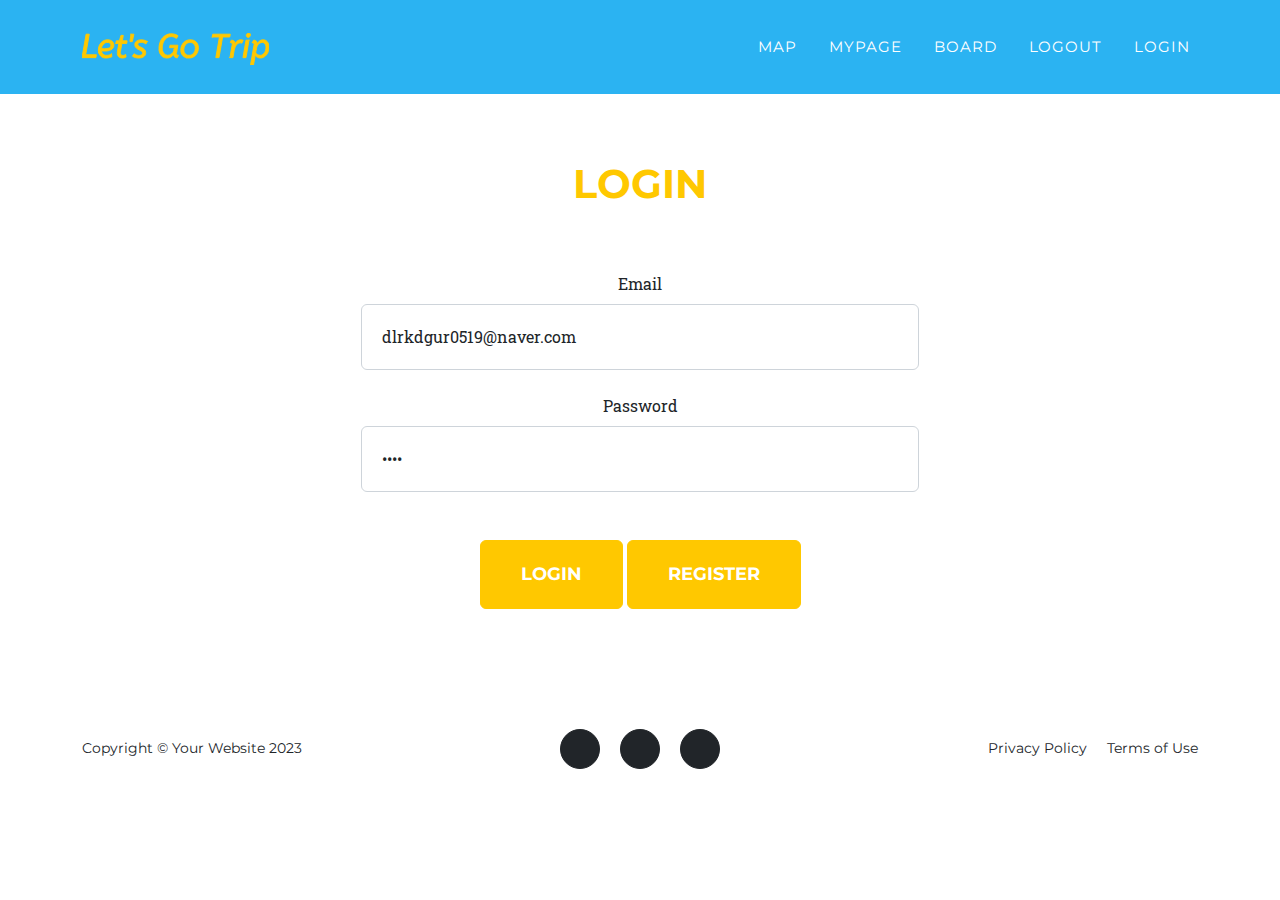
<file: src/main/resources/static/login.html>
<!DOCTYPE html>
<html>
    <head>
        <meta charset="utf-8" />
        <meta name="viewport" content="width=device-width, initial-scale=1, shrink-to-fit=no" />
        <meta name="description" content="" />
        <meta name="author" content="" />
        <title>Agency - Start Bootstrap Theme</title>
        <!-- Favicon-->
        <link rel="icon" type="image/x-icon" href="assets/favicon.ico" />
        <!-- Font Awesome icons (free version)-->
        <!-- <script src="https://use.fontawesome.com/releases/v6.3.0/js/all.js" crossorigin="anonymous"></script> -->
        <!-- Google fonts-->
        <link href="https://fonts.googleapis.com/css?family=Montserrat:400,700" rel="stylesheet" type="text/css" />
        <link href="https://fonts.googleapis.com/css?family=Roboto+Slab:400,100,300,700" rel="stylesheet" type="text/css" />
        <!-- Core theme CSS (includes Bootstrap)-->
        <link href="css/styles.css" rel="stylesheet" />
    </head>
    <body id="page-top">
        <!-- Navigation-->
          <nav class="navbar navbar-expand-lg navbar-dark fixed-top" id="mainNav">
			<div class="container">
				<a class="navbar-brand" href="/index"><img
					src="assets/img/navbar-logo.svg" alt="..." /></a>
				<button class="navbar-toggler" type="button" data-bs-toggle="collapse"
					data-bs-target="#navbarResponsive" aria-controls="navbarResponsive"
					aria-expanded="false" aria-label="Toggle navigation">
					Menu <i class="fas fa-bars ms-1"></i>
				</button>
				<div class="collapse navbar-collapse" id="navbarResponsive">
					<ul class="navbar-nav text-uppercase ms-auto py-4 py-lg-0">
						<li class="nav-item"><a class="nav-link" href="/map">Map</a></li>
						<li class="nav-item"><a class="nav-link" href="/myPage">MyPage</a></li>
						<li class="nav-item"><a class="nav-link" href="/boardMain">Board</a></li>
						<li class="nav-item"><a class="nav-link" href="/logout">Logout</a></li>
						<li class="nav-item"><a class="nav-link" href="/login">Login</a></li>
					</ul>
				</div>
			</div>
		</nav>
          
    
        <!-- Contact-->
        <section class="page-section" id="contact">
            <div class="container">
                <div class="text-center">
                    <h3 class="section-subheading text-muted"></h3>
                    <h2 class="section-heading text-uppercase">Login</h2>
                    <h3 class="section-subheading text-muted"></h3>
                </div>
                <!-- * * * * * * * * * * * * * * *-->
                <!-- * * SB Forms Contact Form * *-->
                <!-- * * * * * * * * * * * * * * *-->
                <!-- This form is pre-integrated with SB Forms.-->
                <!-- To make this form functional, sign up at-->
                <!-- https://startbootstrap.com/solution/contact-forms-->
                <!-- to get an API token!-->
                
                <form method="POST" id="contactForm" data-sb-form-api-token="API_TOKEN">
                    <div class="row align-items-stretch mb-5">
                        <div class="col">
                            <div class="form-group">
                                <!-- Email address input-->
                                <label for="userEmail" class="form-label">Email</label>
                                <input class="form-control" id="userEmail" name="userEmail" type="email" placeholder="ID(email) *"  value="dlrkdgur0519@naver.com" data-sb-validations="required"/>
                                <div class="invalid-feedback" data-sb-feedback="email:required">이메일를 입력해주세요.</div>
                            </div>
                            <div class="form-group mb-md-0">
                                <!-- Phone number input-->
                                <label for="userPassword" class="form-label">Password</label>
                                <input class="form-control" id="userPassword" name="userPassword" type="password" placeholder="Password *" value="1234" data-sb-validations="required" />
                                <div class="invalid-feedback" data-sb-feedback="phone:required">비밀번호를 입력해주세요.</div>
                            </div>
                        </div>
                    </div>
                    <!-- Submit success message-->
                    <!---->
                    <!-- This is what your users will see when the form-->
                    <!-- has successfully submitted-->
                    <div class="d-none" id="submitSuccessMessage">
                        <div class="text-center text-white mb-3">
                            <div class="fw-bolder">Login successful!</div>
                            
                            <br />
                            <a href="/index">홈으로 이동</a>
                        </div>
                    </div>
                    <!-- Submit error message-->
                    <!---->
                    <!-- This is what your users will see when there is-->
                    <!-- an error submitting the form-->
                    <div class="d-none" id="submitErrorMessage"><div class="text-center text-danger mb-3">Error sending message!</div></div>
                    <!-- Submit Button-->
                    <div class="text-center" >
                    	<button type="button" id="btnLogin" class="btn btn-primary btn-xl text-uppercase">Login</button>
                    	<button type="button" id="register" class="btn btn-primary btn-xl text-uppercase" href="/register">Register</button>
                    </div>
                </form>
            </div>
        </section>
        <!-- Footer-->
        <footer class="footer py-4">
            <div class="container">
                <div class="row align-items-center">
                    <div class="col-lg-4 text-lg-start">Copyright &copy; Your Website 2023</div>
                    <div class="col-lg-4 my-3 my-lg-0">
                        <a class="btn btn-dark btn-social mx-2" href="#!" aria-label="Twitter"><i class="fab fa-twitter"></i></a>
                        <a class="btn btn-dark btn-social mx-2" href="#!" aria-label="Facebook"><i class="fab fa-facebook-f"></i></a>
                        <a class="btn btn-dark btn-social mx-2" href="#!" aria-label="LinkedIn"><i class="fab fa-linkedin-in"></i></a>
                    </div>
                    <div class="col-lg-4 text-lg-end">
                        <a class="link-dark text-decoration-none me-3" href="#!">Privacy Policy</a>
                        <a class="link-dark text-decoration-none" href="#!">Terms of Use</a>
                    </div>
                </div>
            </div>
        </footer>

       
        <!-- Bootstrap core JS-->
        <script src="https://cdn.jsdelivr.net/npm/bootstrap@5.2.3/dist/js/bootstrap.bundle.min.js"></script>
        <!-- Core theme JS-->
        <script src="js/scripts.js"></script>
        <script src="js/util.js"></script>
        <!-- * * * * * * * * * * * * * * * * * * * * * * * * * * * * * * * * * * * * * * * *-->
        <!-- * *                               SB Forms JS                               * *-->
        <!-- * * Activate your form at https://startbootstrap.com/solution/contact-forms * *-->
        <!-- * * * * * * * * * * * * * * * * * * * * * * * * * * * * * * * * * * * * * * * *-->
        <script src="https://cdn.startbootstrap.com/sb-forms-latest.js"></script>
        <script>
        window.onload=function(){
        	
        	destroyUserInfo();
        	
    		document.querySelector("#btnLogin").onclick=function(){
    			if(validate()){
    				login();
    			}		
    		}
    		
    		document.querySelector("#register").onclick=function(){
    			window.location.href="/users";
    		}
    	}
    	function validate(){
    	    let isUserEmailValid = false;
    	    let isUserPasswordValid = false;

    		let userEmailValue = document.querySelector("#userEmail").value;
    		let userEmailLength = userEmailValue.length;
    	
    		if( userEmailLength > 0 ){
    		    isUserEmailValid = true;
    		}
    	
    		let userPasswordValue = document.querySelector("#userPassword").value;
    		let userPasswordLength = userPasswordValue.length;
    	
    		if( userPasswordLength > 0 ){
    		    isUserPasswordValid = true;
    		}
    	
    		if(    isUserEmailValid && isUserPasswordValid ) return true;
    		return false;
    	}
    	
    	async function login(){
    		let userEmail = document.querySelector("#userEmail").value;
    		let userPassword = document.querySelector("#userPassword").value;
    		/* alert("login"); */
    		
    		let urlParams=new URLSearchParams({//post www urlencoded ...
	          userEmail: userEmail,
	          userPassword: userPassword
        	});

	        let fetchOptions={
	          method:"POST",
	          body: urlParams
	        }
	        try{
		        let response=await fetch("/login",fetchOptions);
		        console.log(response);
		        let data=await response.json();// response 에 담긴 json 을 js object로 변환
		        console.log(data);
		        if(data.result=="success"){
		            sessionStorage.setItem("userSeq", data.userSeq);
		        	sessionStorage.setItem("userName", data.userName);
		        	sessionStorage.setItem("userEmail", data.userEmail);
		            sessionStorage.setItem("userProfileImageUrl", data.userProfileImageUrl);
		        	window.location.href="/index";
		        }else if(data.result=="fail"){
		        	alert("아이디 또는 비밀번호가 올바르지 않습니다");
		        }
	        }catch(error){
	            console.error(error);
	            alert("로그인 과정에서 오류가 발생했습니다.");
	        }
      }
      </script>
    </body>
</html>
</file>
